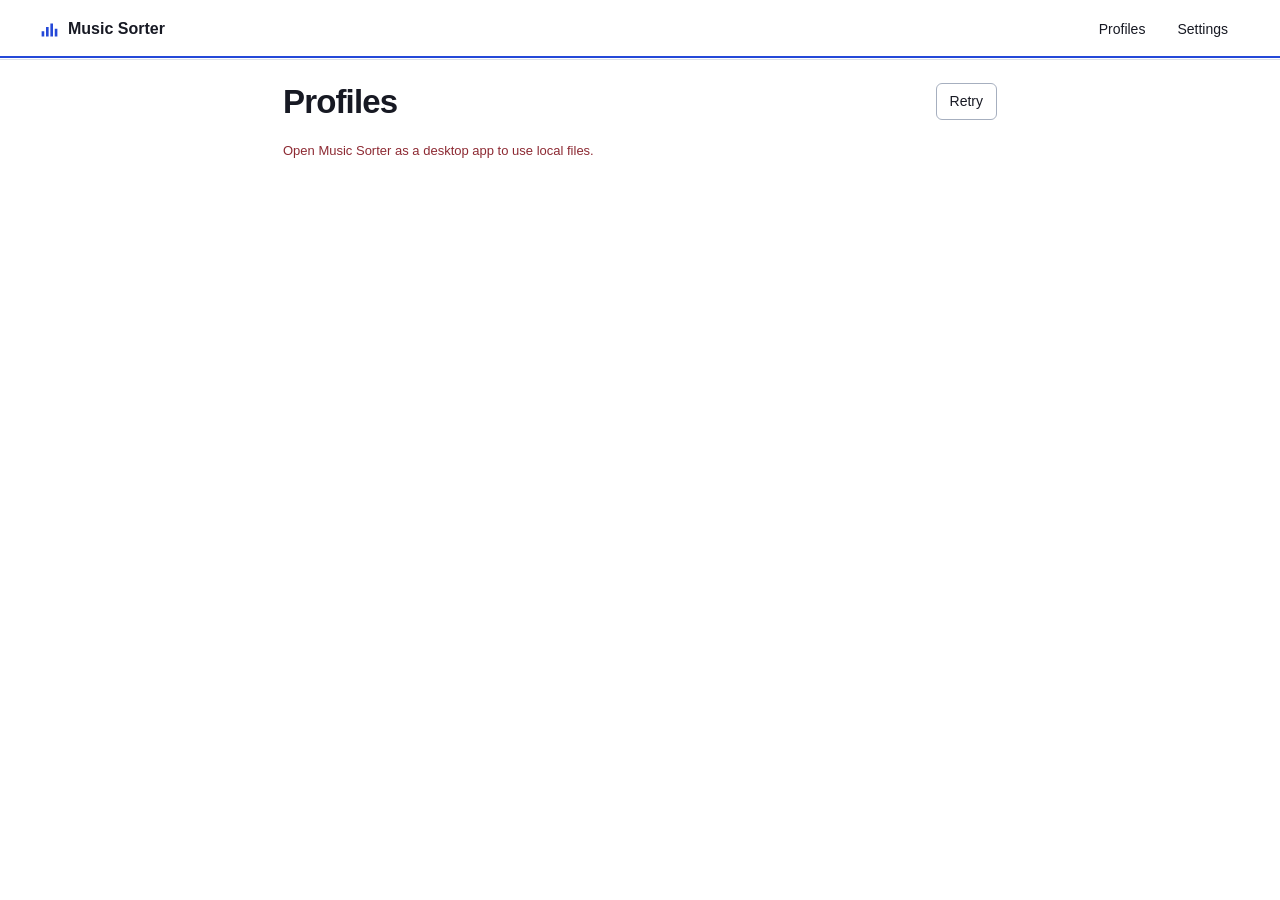
<file: tauri-edition/ui/index.html>
<!doctype html>
<html lang="en">
<head>
  <meta charset="utf-8">
  <meta name="viewport" content="width=device-width, initial-scale=1">
  <meta name="color-scheme" content="light">
  <title>Music Sorter</title>
  <link rel="stylesheet" href="./styles.css">
  <script type="module" src="./app.js"></script>
</head>
<body>
  <header class="appbar">
    <button class="wordmark plain" id="home"><svg viewBox="0 0 24 24" aria-hidden="true"><path d="M3 14h3v6H3zM8 9h3v11H8zM13 5h3v15h-3zM18 11h3v9h-3z"/></svg> Music Sorter</button>
    <nav aria-label="Application"><button class="plain" id="profiles-nav">Profiles</button><button class="plain" id="settings-nav">Settings</button></nav>
  </header>
  <main id="view" tabindex="-1"></main>
  <div class="announcement" id="announcement" role="status" aria-live="polite"></div>
</body>
</html>
</file>
<file: tauri-edition/ui/styles.css>
:root {
  color-scheme: light; font: 14px/1.52 -apple-system, BlinkMacSystemFont, "Segoe UI", sans-serif;
  --ink: #171923; --muted: #515c70; --line: #dbe0e9; --paper: #fff; --wash: #f5f7fb;
  --accent: #2549d8; --accent-dark: #1739b6; --select: #e6ecfb; --warn: #8d2a33;
  --radius: 6px; --row: 40px; --gutter: clamp(18px, 3.1vw, 38px);
}
* { box-sizing: border-box; }
body { min-width: 330px; margin: 0; color: var(--ink); background: var(--paper); min-height: 100vh; min-height: 100dvh; display: flex; flex-direction: column; }
button, input { font: inherit; }
button { cursor: pointer; }
button:disabled { cursor: default; opacity: .5; }
button, input:not([type=checkbox]) { border: 1px solid #a6afbf; background: var(--paper); color: var(--ink); border-radius: var(--radius); min-height: 37px; }
button { padding: 6px 13px; white-space: nowrap; }
input:not([type=checkbox]) { padding: 6px 10px; }
button:hover:not(:disabled) { background: var(--wash); }
button:focus-visible, input:focus-visible, [tabindex]:focus-visible { outline: 2px solid var(--accent); outline-offset: 2px; }
button.primary { color: white; background: var(--accent); border-color: var(--accent); font-weight: 650; padding-inline: 17px; }
button.primary:hover:not(:disabled) { background: var(--accent-dark); }
button.plain { border-color: transparent; color: var(--ink); }
button.small { min-height: 32px; padding: 4px 9px; font-size: 13px; }
button.destructive { color: var(--warn); }
.appbar { display: flex; align-items: center; justify-content: space-between; gap: 12px; padding: 10px var(--gutter); border-bottom: 1px solid var(--line); min-height: 60px; }
.appbar nav { display: flex; align-items: center; gap: 4px; }
.appbar .wordmark { display: flex; align-items: center; gap: 8px; font-weight: 740; font-size: 16px; padding-left: 0; }
.wordmark svg { width: 21px; height: 21px; fill: var(--accent); flex: none; }
#view { flex: 1; min-height: 0; display: flex; flex-direction: column; }
.screen { display: flex; flex-direction: column; flex: 1; min-width: 0; padding: 23px var(--gutter) 0; }
.form-screen { width: min(100%, 790px); margin: 0 auto; }
.heading { display: flex; justify-content: space-between; align-items: flex-start; flex-wrap: wrap; gap: 12px; margin-bottom: 19px; }
.heading-title { min-width: 0; }
h1, h2, p { margin: 0; }
h1 { font-size: clamp(24px, 4vw, 33px); line-height: 1.18; font-weight: 720; letter-spacing: -.026em; overflow-wrap: anywhere; }
h2 { font-size: 16px; line-height: 1.28; font-weight: 680; }
.lede, .muted { color: var(--muted); }
.lede { margin-top: 5px; }
.label-row, .actions, .toolbar { display: flex; align-items: center; gap: 8px; flex-wrap: wrap; }
.label-row, .toolbar { justify-content: space-between; }
.field { display: grid; gap: 7px; min-width: 0; }
.field > label, .field-label { font-weight: 650; }
.field input { width: 100%; }
.fields { display: grid; gap: 19px; align-content: start; min-width: 0; }
.field-note, .step, .small-text, .error { color: var(--muted); font-size: 13px; }
.error { color: var(--warn); overflow-wrap: anywhere; }
.profile-list, .paths { margin: 0; padding: 0; list-style: none; border-top: 1px solid var(--line); }
.profile-row, .path-row { display: flex; justify-content: space-between; align-items: center; gap: 12px; border-bottom: 1px solid var(--line); min-width: 0; padding: 9px 4px; }
.profile-row strong, .path-text { overflow: hidden; white-space: nowrap; text-overflow: ellipsis; display: block; }
.profile-meta { min-width: 0; }
.folder-picker .path-text { flex: 1; }
.empty { color: var(--muted); padding: 18px 10px; }
.setup-grid { display: grid; grid-template-columns: minmax(0, 1.5fr) minmax(0, 1fr); gap: 22px; align-items: start; }
.pattern-box, .token-palette { display: flex; flex-wrap: wrap; align-items: center; gap: 5px; min-width: 0; }
.pattern-box { border: 1px solid #a6afbf; border-radius: var(--radius); padding: 6px; min-height: 46px; }
.pattern-box:focus-within { border-color: var(--accent); }
.pattern-box input.literal { width: min(100%, var(--edit-width, 75px)); min-height: 30px; padding: 3px 5px; border-color: var(--line); }
.chip { display: inline-flex; color: #203b9d; background: #edf2fe; border: 1px solid #c6d3f8; align-items: center; border-radius: 5px; padding-left: 6px; font-size: 13px; font-weight: 640; }
.chip button { color: inherit; border: 0; min-height: 29px; background: transparent; padding: 1px 7px; }
.example { background: var(--wash); border: 1px solid var(--line); border-radius: var(--radius); padding: 14px; min-width: 0; }
.example h2 { margin-bottom: 10px; }
.example-line { padding-left: min(calc(var(--depth) * 16px), 52px); display: flex; align-items: center; gap: 6px; min-width: 0; min-height: 27px; }
.example-line svg, .watching svg { width: 17px; height: 17px; stroke: var(--accent); stroke-width: 1.6; fill: none; flex: none; }
.example-line .branch { color: #8791a4; }
.footer { display: flex; justify-content: space-between; gap: 10px; align-items: center; flex-wrap: wrap; border-top: 1px solid var(--line); margin-top: auto; padding-block: 12px; }
.form-screen .footer { margin-top: 26px; }
.watching { display: flex; align-items: center; gap: 7px; margin-top: 7px; color: var(--muted); min-width: 0; }
.watching svg { stroke: currentColor; }
.ellipsis { min-width: 0; overflow: hidden; text-overflow: ellipsis; white-space: nowrap; }
.library .heading { margin-bottom: 8px; }
.table-toolbar { display: flex; justify-content: flex-end; margin-bottom: 6px; }
.column-strip { margin-bottom: 8px; border: 1px solid var(--line); border-radius: var(--radius); padding: 8px 10px; background: var(--wash); }
.column-choices { display: flex; gap: 3px 14px; flex-wrap: wrap; }
.column-choices label { display: inline-flex; align-items: center; gap: 6px; font-size: 13px; cursor: pointer; min-height: 29px; }
input[type=checkbox] { accent-color: var(--accent); }
.grid-scroll { border-top: 1px solid var(--line); overflow: auto; position: relative; block-size: max(175px, calc(100vh - 280px)); block-size: max(175px, calc(100dvh - 280px)); }
.column-strip:not([hidden]) ~ .grid-scroll { block-size: max(150px, calc(100dvh - 365px)); }
.grid-header, .track-row { display: grid; grid-template-columns: var(--columns); width: max-content; min-width: 100%; }
.grid-header { z-index: 1; position: sticky; top: 0; min-height: 38px; background: #e9edf5; font-weight: 690; border-bottom: 1px solid var(--line); }
.grid-cell, .grid-heading { min-width: 0; padding: 0 12px; display: flex; align-items: center; position: relative; }
.grid-cell > span, .grid-heading > span { overflow: hidden; text-overflow: ellipsis; white-space: nowrap; }
.grid-heading { padding-right: 15px; }
.grid-heading .resize { display: block; position: absolute; inset: 0 0 0 auto; width: 10px; cursor: col-resize; touch-action: none; }
.grid-heading .resize::after { content: ""; position: absolute; inset: 7px 4px; border-right: 1px solid #a6afbf; opacity: .7; }
.grid-heading .resize:hover::after, .grid-heading .resize:focus-visible::after { border-color: var(--accent); opacity: 1; }
.grid-body { position: relative; }
.track-row { height: var(--row); border-bottom: 1px solid var(--line); position: absolute; align-items: stretch; cursor: default; }
.track-row[aria-selected=true] { background: var(--select); }
.track-row:not([aria-selected=true]):hover { background: var(--wash); }
.track-row [data-column=title] { font-weight: 640; }
.review-table { width: 100%; border-collapse: collapse; text-align: left; table-layout: fixed; }
.review-table th, .review-table td { border-bottom: 1px solid var(--line); padding: 8px 9px; overflow-wrap: anywhere; vertical-align: top; }
.review-table th { background: #e9edf5; }
.review-table th:last-child { width: 25%; }
.settings-form { max-width: 540px; display: grid; gap: 14px; }
.announcement { position: fixed; inset: auto 0 0 auto; clip-path: inset(50%); width: 1px; height: 1px; overflow: hidden; white-space: nowrap; }
[hidden] { display: none !important; }
@media (max-width: 660px) { .setup-grid { grid-template-columns: 1fr; } .settings-form { max-width: unset; } }
@media (prefers-reduced-motion: reduce) { *, *::before, *::after { scroll-behavior: auto !important; } }
.destination-row { display: grid; grid-template-columns: minmax(0, 1fr) auto; gap: 8px; }
.review-summary { margin-bottom: 12px; }
.result-list { padding-bottom: 18px; }
.result-list > button { margin-top: 13px; }
@media (max-width: 430px) {
  .destination-row { grid-template-columns: 1fr; }
  .destination-row button { justify-self: start; }
  .appbar { gap: 3px; }
  .appbar nav button { padding-inline: 8px; }
}
.online-choice { margin-top: 20px; padding-top: 13px; border-top: 1px solid var(--line); max-width: 600px; }
.online-choice label { display: flex; gap: 8px; align-items: center; font-weight: 620; }
.online-choice input { flex: none; }
.online-choice p { margin: 3px 0 0 26px; }
.sort-progress { display: grid; gap: 8px; max-width: 545px; }
.sort-progress progress { width: 100%; block-size: 13px; accent-color: var(--accent); }
.appbar .job-button { color: var(--accent-dark); }
@media (max-width: 510px) {
  .appbar { flex-wrap: wrap; }
  .appbar nav { flex-wrap: wrap; }
}
</file>
